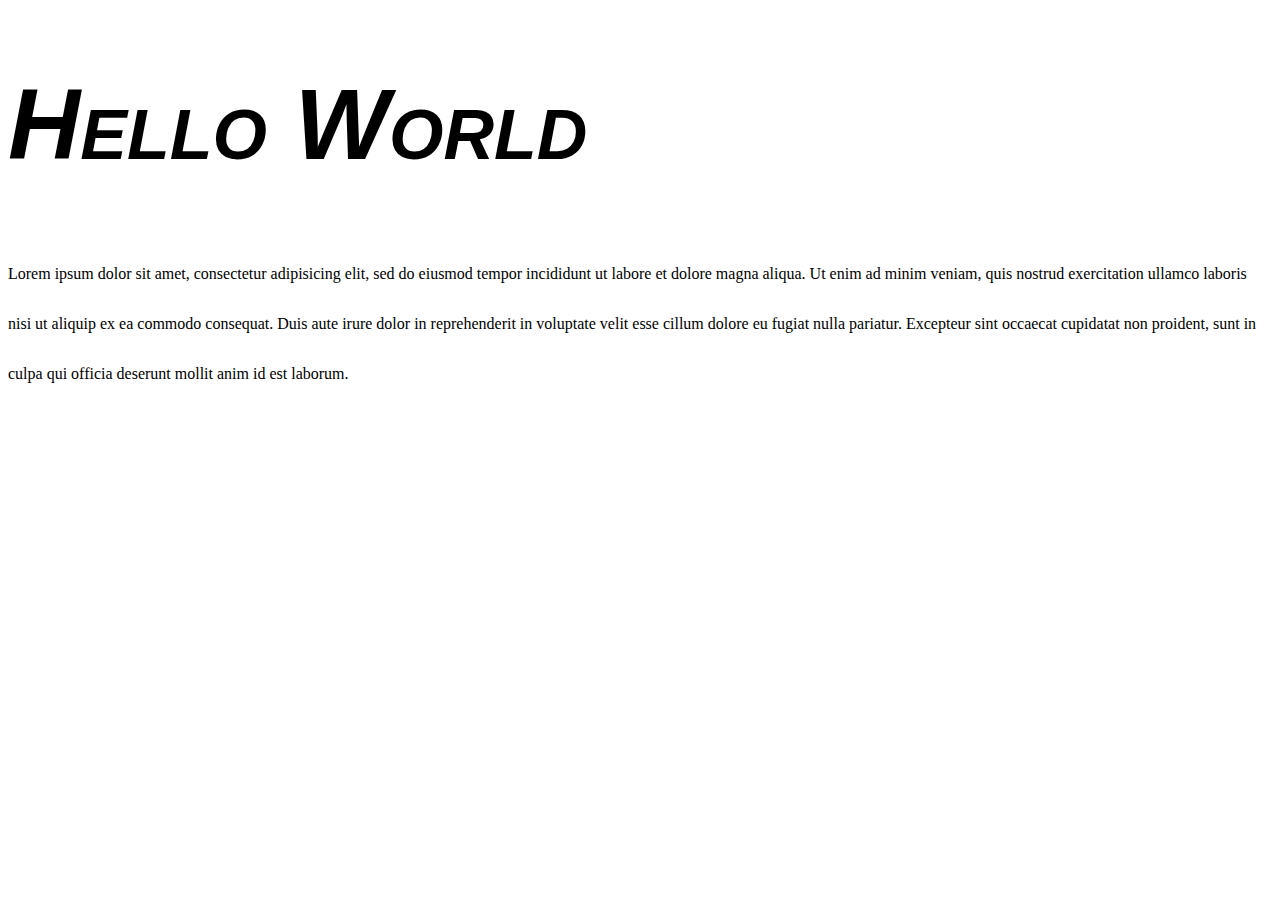
<file: html&css/Latihan 2/index.html>
<!DOCTYPE html>
<html>
<head>
	<title>Coba Font</title>
	<link rel="stylesheet"  href="style.css">
</head>
<body>

	<h1>Hello World</h1>

	<p>Lorem ipsum dolor sit amet, consectetur adipisicing elit, sed do eiusmod
	tempor incididunt ut labore et dolore magna aliqua. Ut enim ad minim veniam,
	quis nostrud exercitation ullamco laboris nisi ut aliquip ex ea commodo
	consequat. Duis aute irure dolor in reprehenderit in voluptate velit esse
	cillum dolore eu fugiat nulla pariatur. Excepteur sint occaecat cupidatat non
	proident, sunt in culpa qui officia deserunt mollit anim id est laborum.</p>

</body>
</html>
</file>
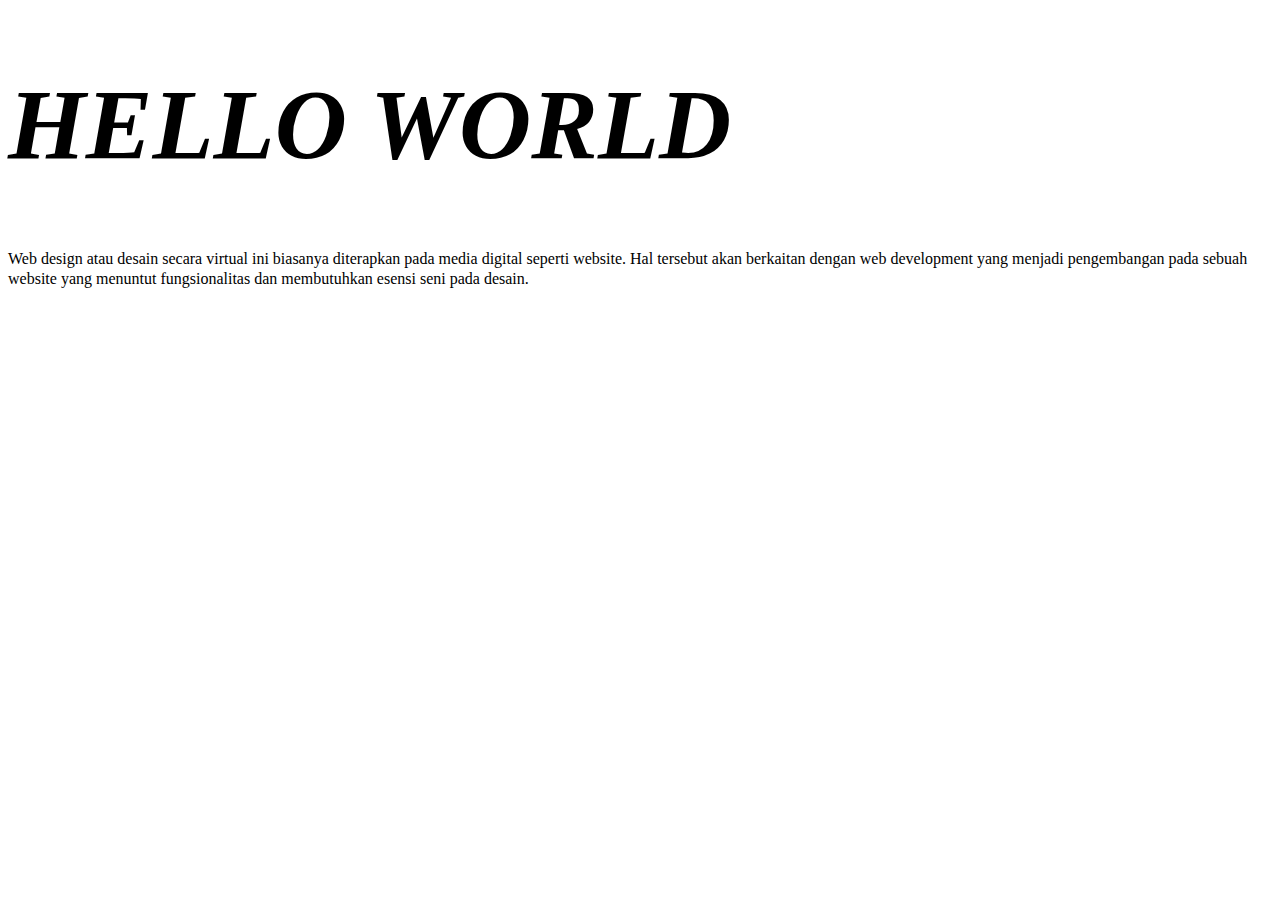
<file: html&css/Latihan 3/index.html>
<!DOCTYPE html>
<html>
<head>
	<title>WELCOME TO MY WEB</title>
	<Link rel="stylesheet" href="style.css">
</head>
<body>

<h1>HELLO WORLD</h1>

<P>Web design atau desain secara virtual ini biasanya diterapkan pada media digital seperti website.
 Hal tersebut akan berkaitan dengan web development yang menjadi pengembangan pada sebuah website yang menuntut fungsionalitas dan membutuhkan esensi seni pada desain.</P>

</body>
</html>
</file>
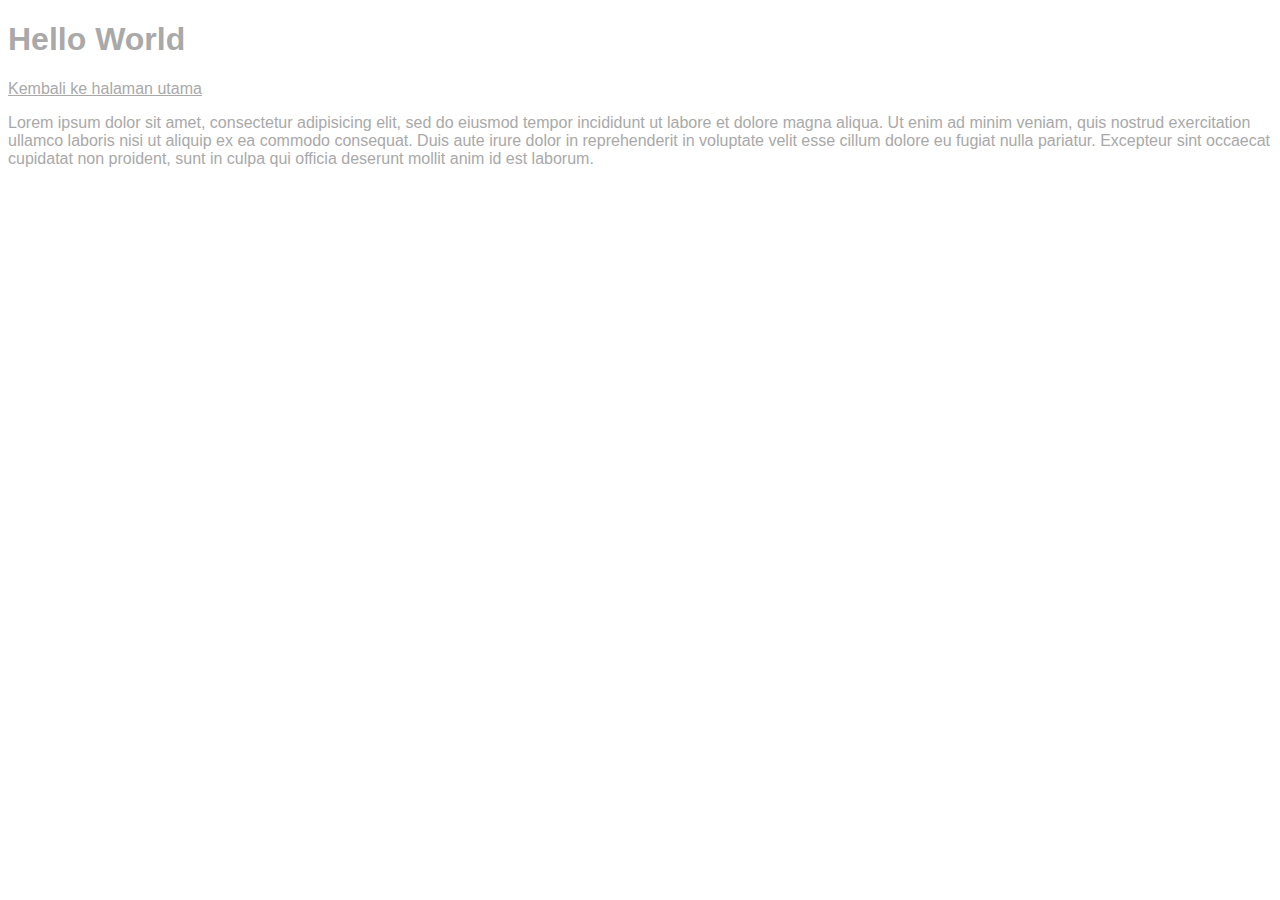
<file: html&css/Latihan 7/index.html>
<!DOCTYPE html>
<html>
<head>
	<title>Inheritance</title>
	<link rel="stylesheet" href="style.css">
</head>
<body>

	<h1>Hello World</h1>

	<a href="#">Kembali ke halaman utama</a>

	<p>Lorem ipsum dolor sit amet, consectetur adipisicing elit, sed do eiusmod
	tempor incididunt ut labore et dolore magna aliqua. Ut enim ad minim veniam,
	quis nostrud exercitation ullamco laboris nisi ut aliquip ex ea commodo
	consequat. Duis aute irure dolor in reprehenderit in voluptate velit esse
	cillum dolore eu fugiat nulla pariatur. Excepteur sint occaecat cupidatat non
	proident, sunt in culpa qui officia deserunt mollit anim id est laborum.</p>

</body>
</html>
</file>
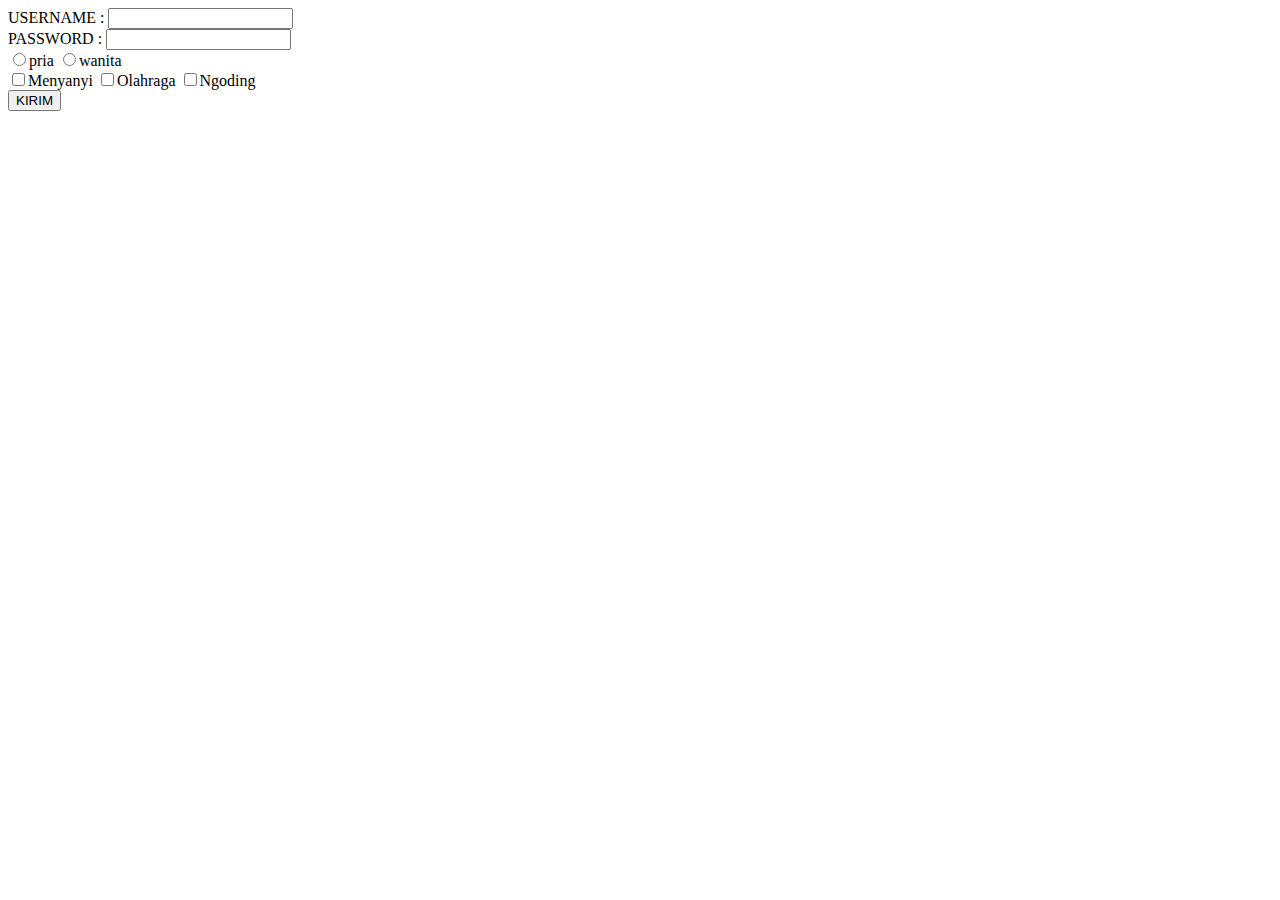
<file: HELLO WORLD/form.html>
<!DOCTYPE html>
<html>
<head>
	<title>form1</title>
</head>
<body>

<label for="USERNAME">USERNAME : </label> 
<input type="text" id="USERNAME">
	<br>
<label for="PASSWORD">PASSWORD : </label>
<input type="PASSWORD" id="PASSWORD">
	<br>
<input type="RADIO" id="pria" name="Jenis Kelamin"><label for="pria">pria</label>
<input type="RADIO" id="wanita" name="Jenis Kelamin"><label for="wanita">wanita</label>
	<br>
<input type="checkbox" id="Menyanyi"><label for="Menyanyi">Menyanyi</label>
<input type="checkbox" id="Olahraga"><label for="Olahraga">Olahraga</label>
<input type="checkbox" id="Ngoding"><label for="Ngoding">Ngoding</label>
	<br>
<button type="submit">KIRIM</button>

</body>
</html>
</file>
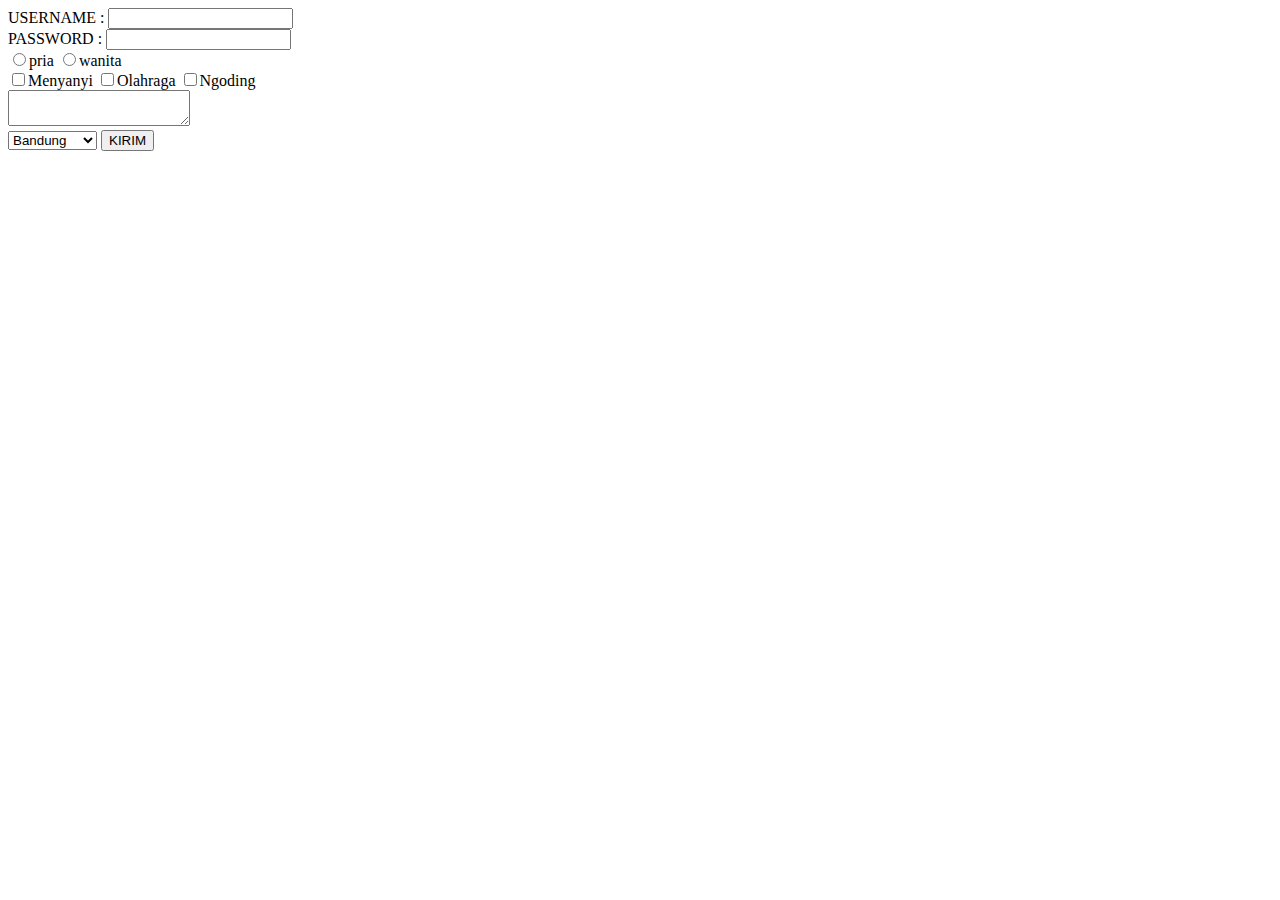
<file: HELLO WORLD/form2.html>
<!DOCTYPE html>
<html>
<head>
	<title>form1</title>
</head>
<body>

<form>
	<label for="USERNAME">USERNAME : </label> 
	<input type="text" id="USERNAME">
		<br>
	<label for="PASSWORD">PASSWORD : </label>
	<input type="PASSWORD" id="PASSWORD">
		<br>
	<input type="RADIO" id="pria" name="Jenis Kelamin"><label for="pria">pria</label>
	<input type="RADIO" id="wanita" name="Jenis Kelamin"><label for="wanita">wanita</label>
		<br>
	<input type="checkbox" id="Menyanyi"><label for="Menyanyi">Menyanyi</label>
	<input type="checkbox" id="Olahraga"><label for="Olahraga">Olahraga</label>
	<input type="checkbox" id="Ngoding"><label for="Ngoding">Ngoding</label>
		<br>
		<textarea></textarea>
			<br>
		<select>
			<option>Bandung</option>
			<option>Yogyakarta</option>
			<option>Jakarta</option>
		</select>
		
	<button type="submit">KIRIM</button>
</form>

</body>
</html>
</file>
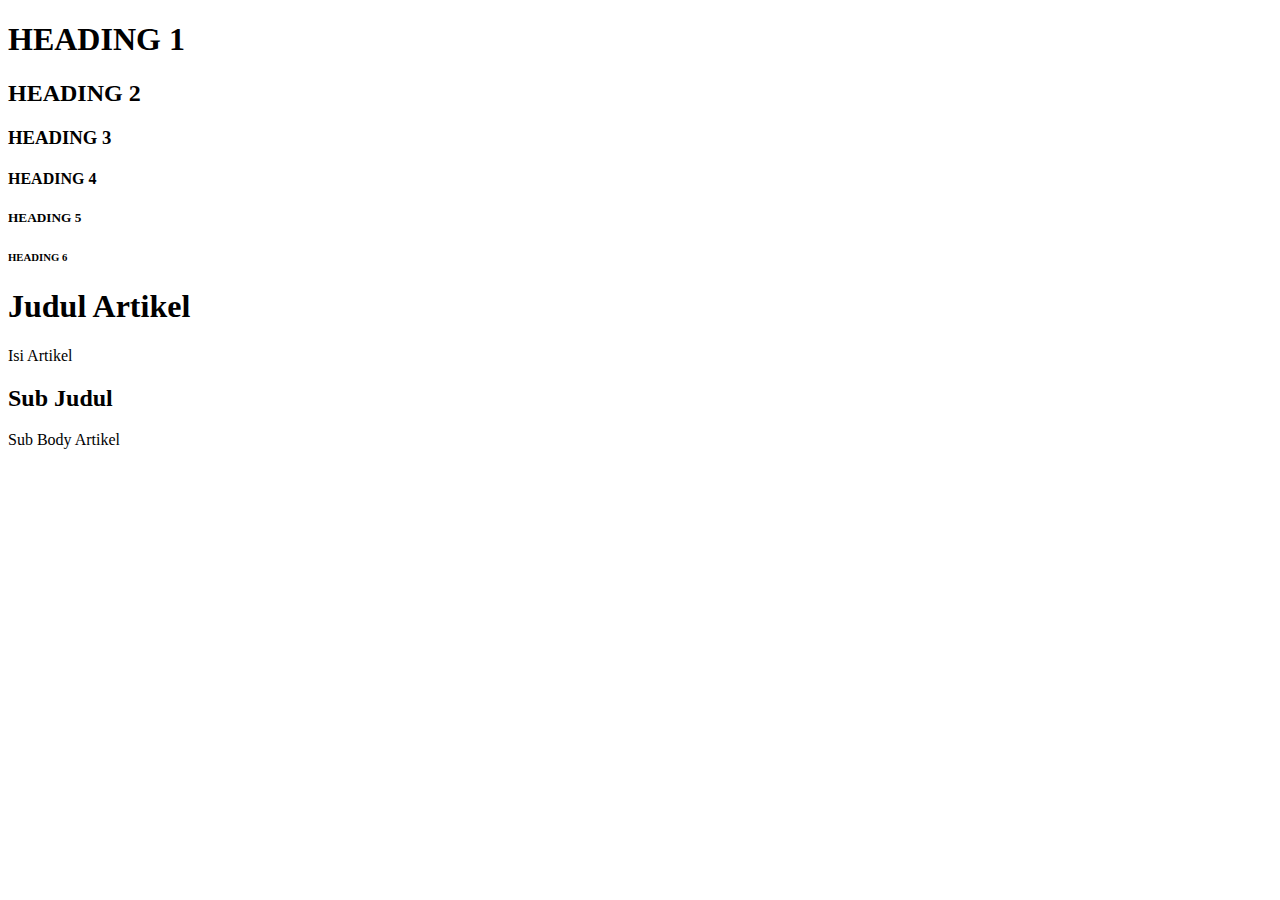
<file: HELLO WORLD/Heading.html>
<!DOCTYPE html>
<html>
<head>
	<title>HTML Heading</title>
</head>
<body>

	<h1>HEADING 1</h1>
	<h2>HEADING 2</h2>
	<h3>HEADING 3</h3>
	<h4>HEADING 4</h4>
	<h5>HEADING 5</h5>
	<h6>HEADING 6</h6>

	<h1>Judul Artikel</h1>
	<p>Isi Artikel</p>
	<h2>Sub Judul</h2>
	<p>Sub Body Artikel</p>

</body>
</html>
</file>
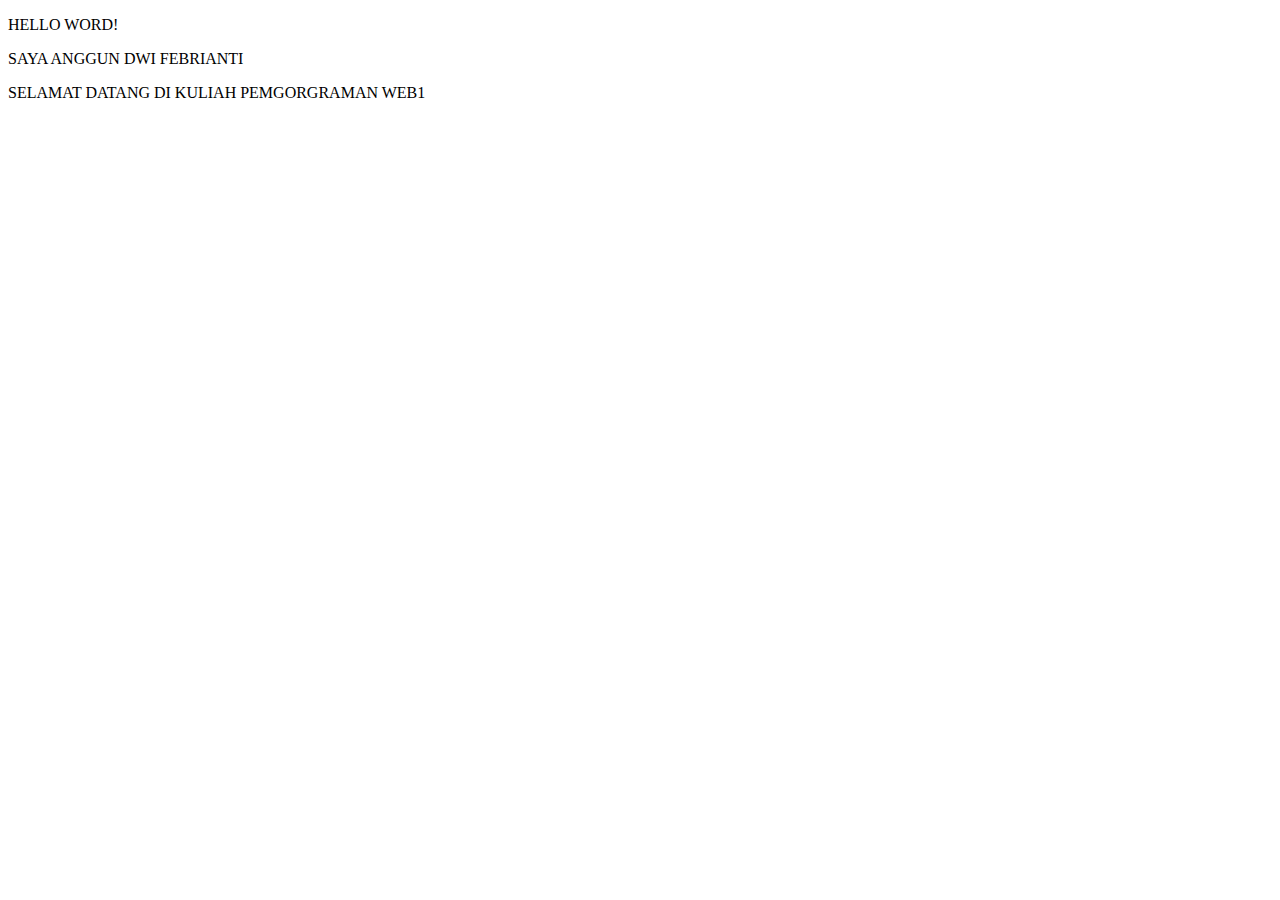
<file: HELLO WORLD/HelloWord.html>
<!DOCTYPE html>
<html>
<head>
	<title>PEMROGRAMAN WEB 1</title>
</head>
<body>

	<p>HELLO WORD!</p>
	<p>SAYA ANGGUN DWI FEBRIANTI</p>
	<p>SELAMAT DATANG DI KULIAH PEMGORGRAMAN WEB1</p>

</body>
</html>
</file>
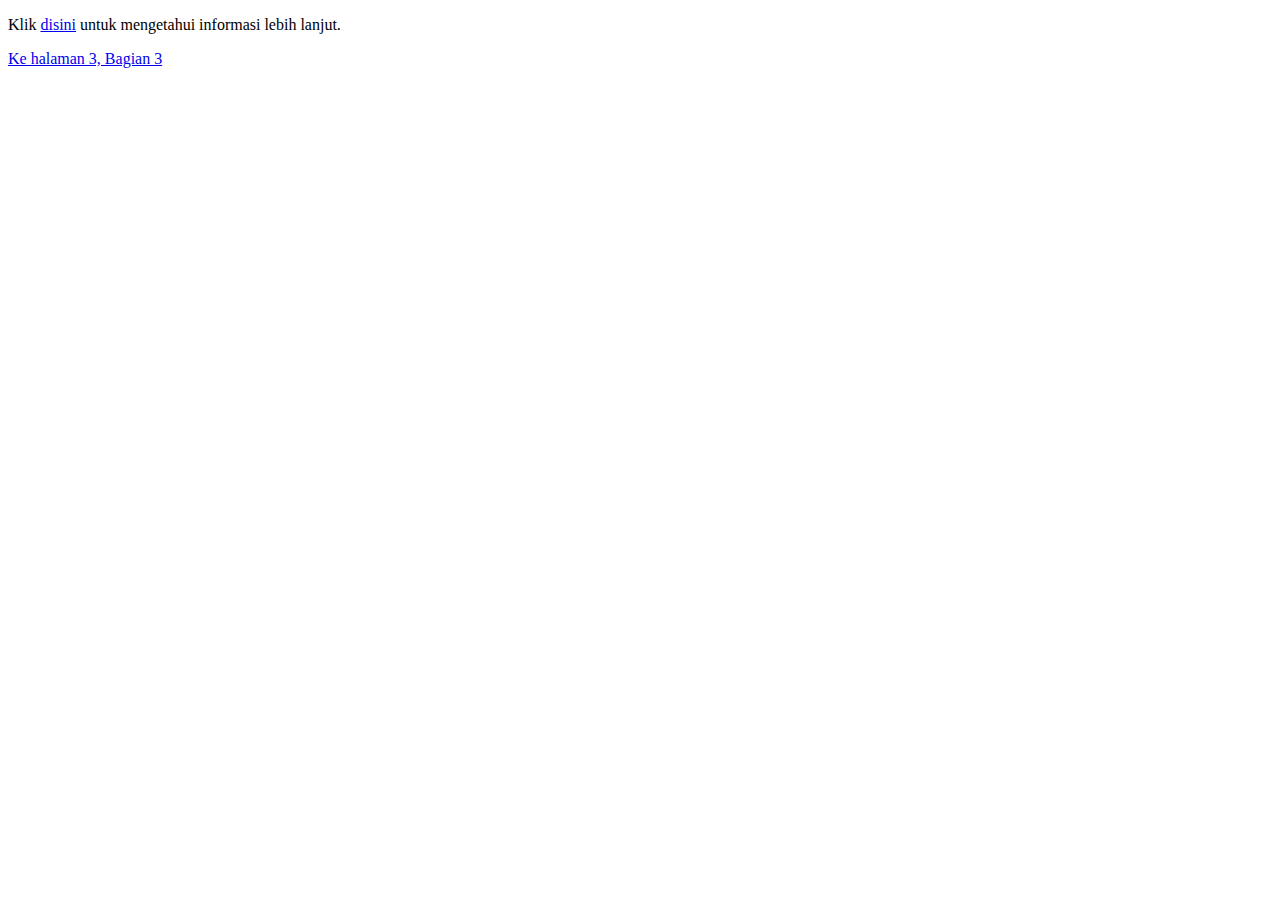
<file: HELLO WORLD/Hyperlink.html>
<!DOCTYPE html>
<html>
<head>
	<title>Hyperlink - Halaman 1</title>
</head>
<body>

	<P>Klik <a href="Hyperlink2.html" target="_blank">disini</a> untuk mengetahui informasi lebih lanjut.</P>

	<a href="Hyperlink3.html#Bagian 3">Ke halaman 3, Bagian 3</a>
</body>
</html>
</file>
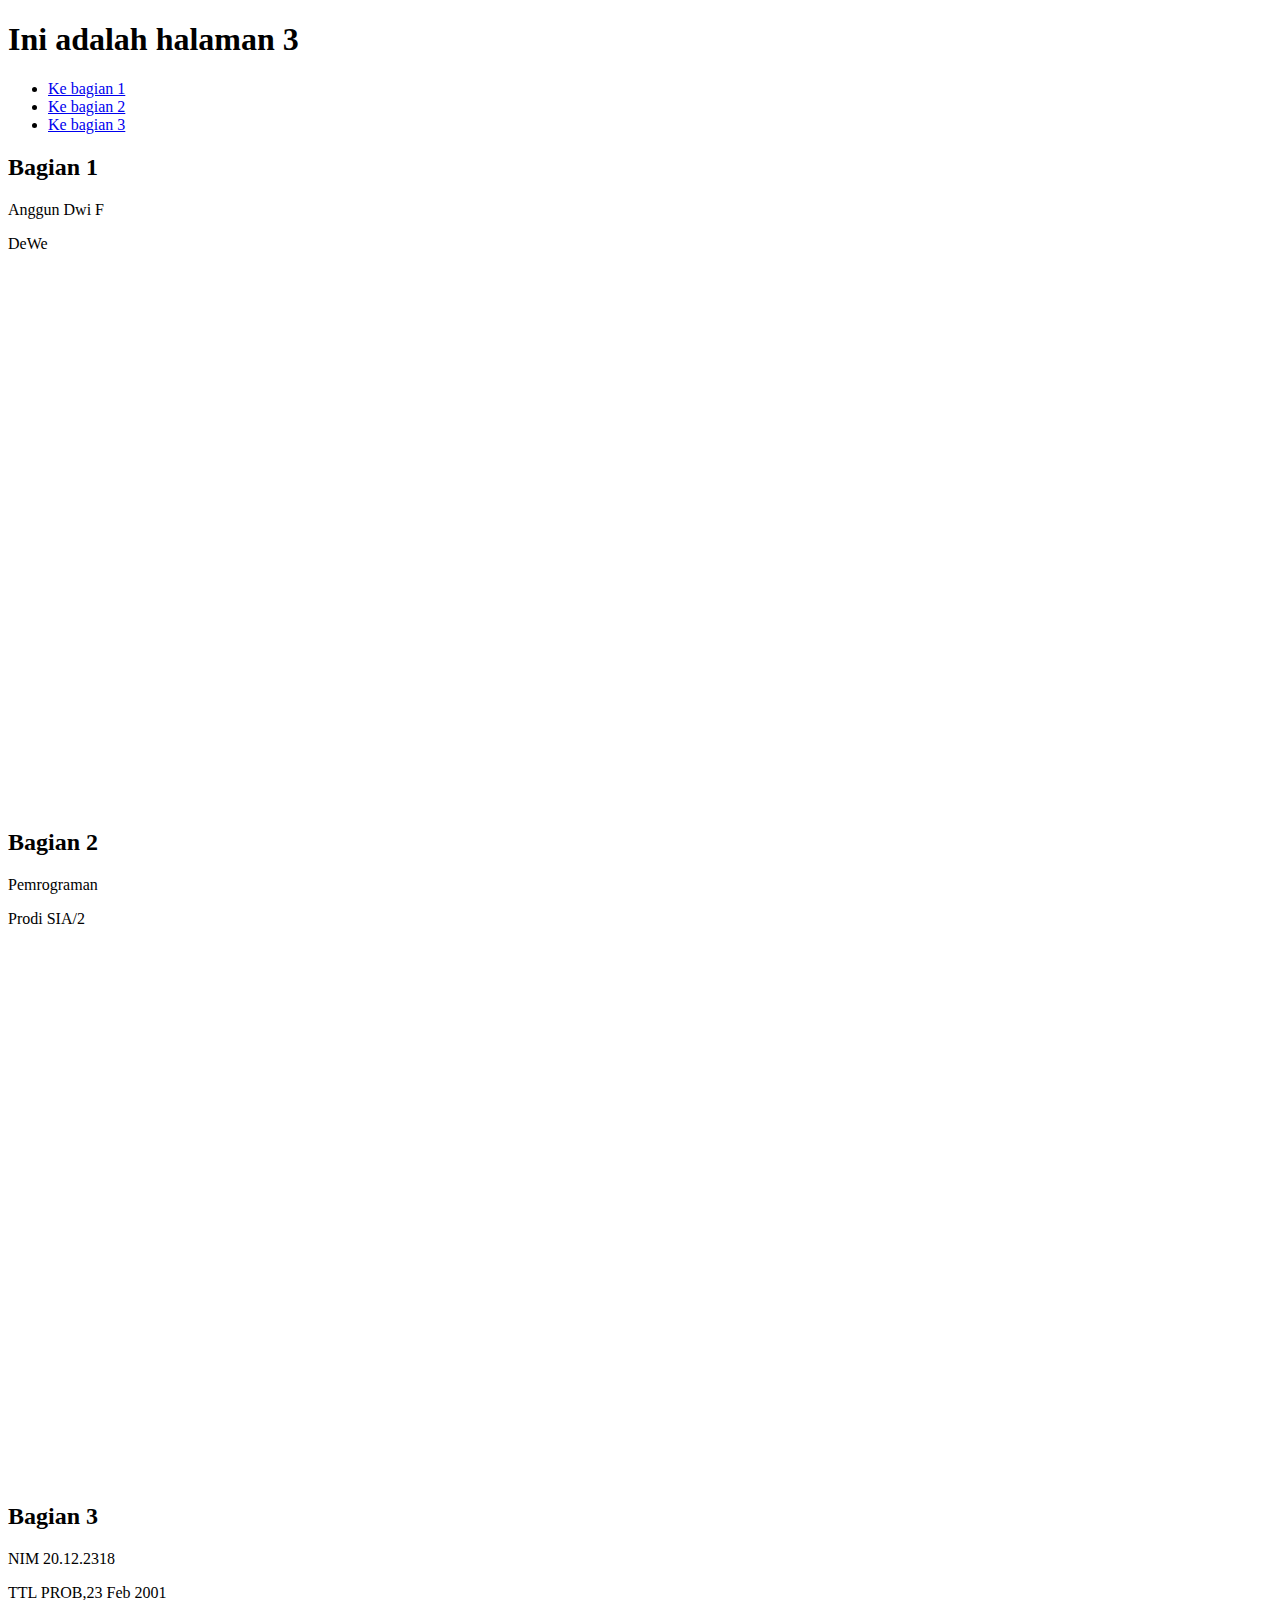
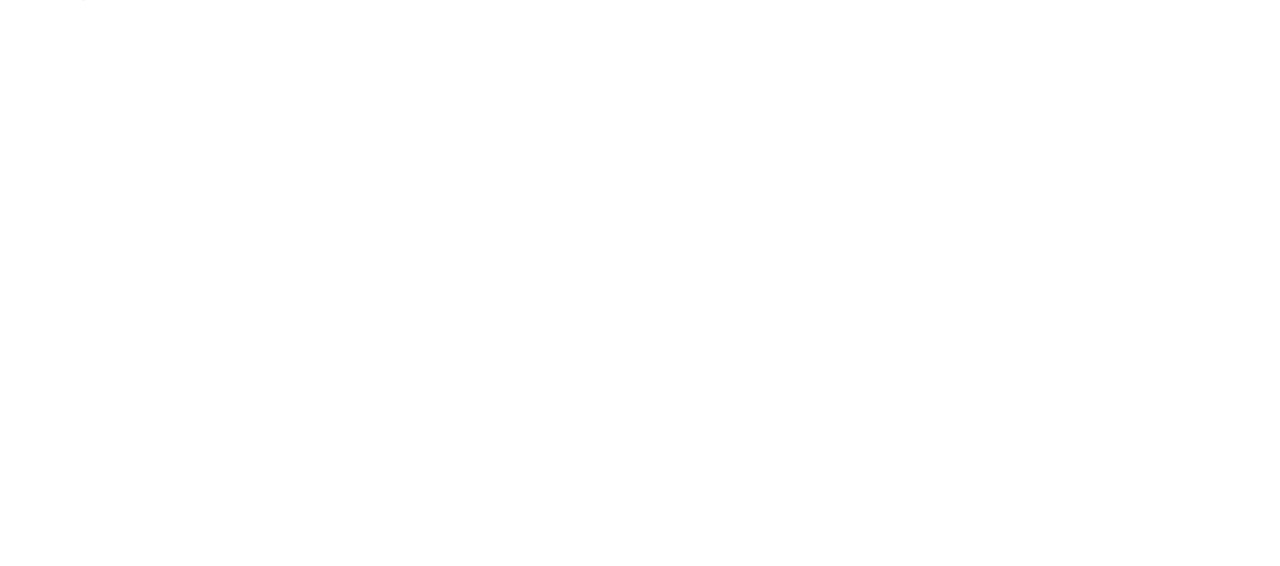
<file: HELLO WORLD/Hyperlink3.html>
<!DOCTYPE html>
<html>
<head>
	<title>Hyperlink - Halaman 3</title>
</head>
<body>

	<h1>Ini adalah halaman 3</h1>
	<ul>
		<li><a href="#Bagian 1">Ke bagian 1</a></li>
		<li><a href="#Bagian 2">Ke bagian 2</a></li>
		<li><a href="#Bagian 3">Ke bagian 3</a></li>
	</ul>

	<h2 id="Bagian 1">Bagian 1</h2>
	<p>Anggun Dwi F</p>
	<p>DeWe</p>

	<br><br><br><br><br><br><br><br><br><br>
	<br><br><br><br><br><br><br><br><br><br>
	<br><br><br><br><br><br><br><br><br><br>

	<h2 id="Bagian 2">Bagian 2</h2>
	<p>Pemrograman</p>
	<p>Prodi SIA/2</p>

	<br><br><br><br><br><br><br><br><br><br>
	<br><br><br><br><br><br><br><br><br><br>
	<br><br><br><br><br><br><br><br><br><br>

	<h2 id="Bagian 3">Bagian 3</h2>
	<p>NIM 20.12.2318</p>
	<p>TTL PROB,23 Feb 2001</p>

	<br><br><br><br><br><br><br><br><br><br>
	<br><br><br><br><br><br><br><br><br><br>
	<br><br><br><br><br><br><br><br><br><br>

</body>
</html>
</file>
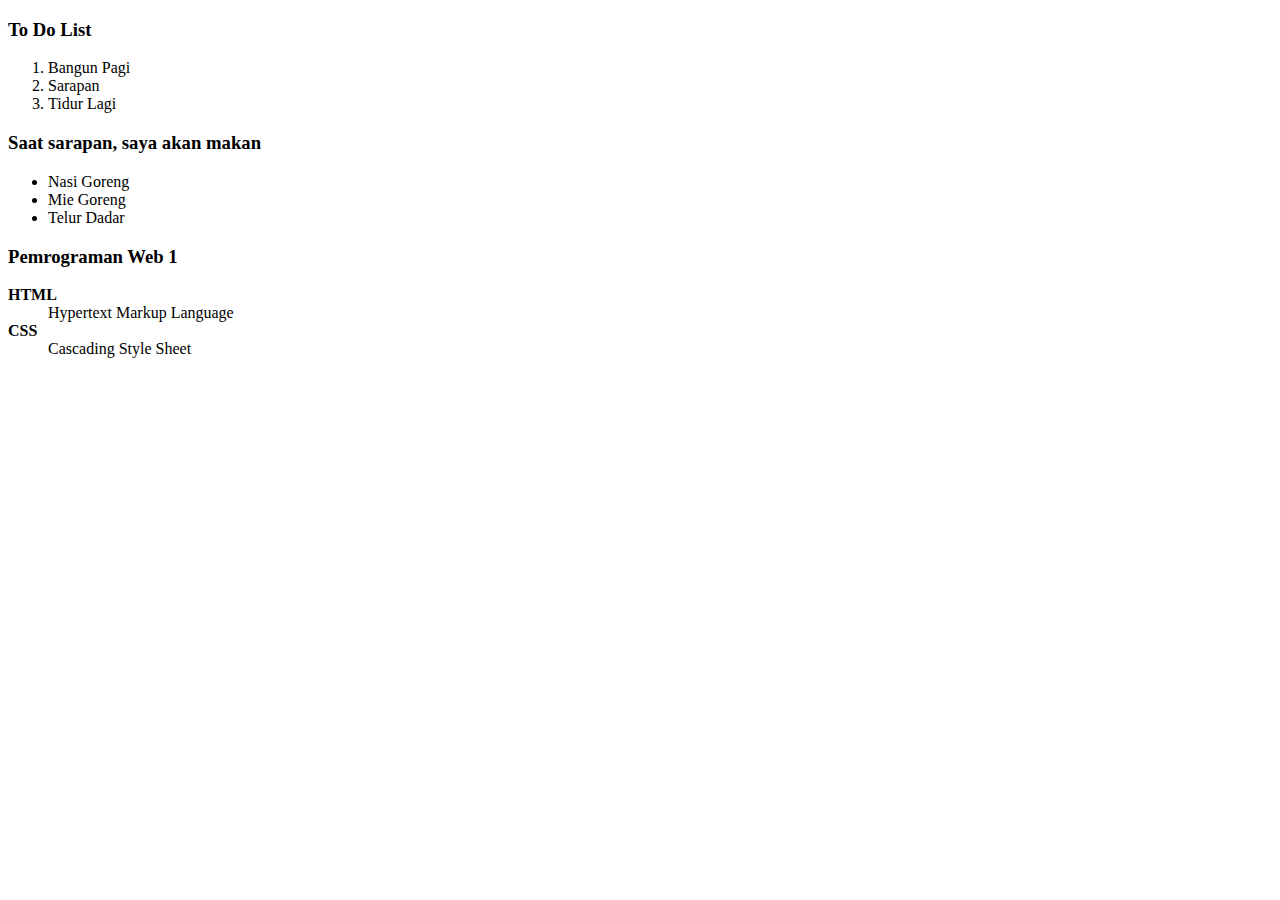
<file: HELLO WORLD/List.html>
<!DOCTYPE html>
<html>
<head>
	<title>HTML List</title>
</head>
<body>

	<h3>To Do List</h3>
	<ol>
		<li>Bangun Pagi</li>
		<li>Sarapan</li>
		<li>Tidur Lagi</li>
	</ol>

	<h3>Saat sarapan, saya akan makan</h3>
	<ul>
		<li>Nasi Goreng</li>
		<li>Mie Goreng</li>
		<li>Telur Dadar</li>
	</ul>

	<h3>Pemrograman Web 1</h3>
	<dl>
		<dt><strong>HTML</strong></dt>
		<dd>Hypertext Markup Language</dd>
		<dt><strong>CSS</strong></dt>
		<dd>Cascading Style Sheet</dd>
	</dl>

</body>
</html>
</file>
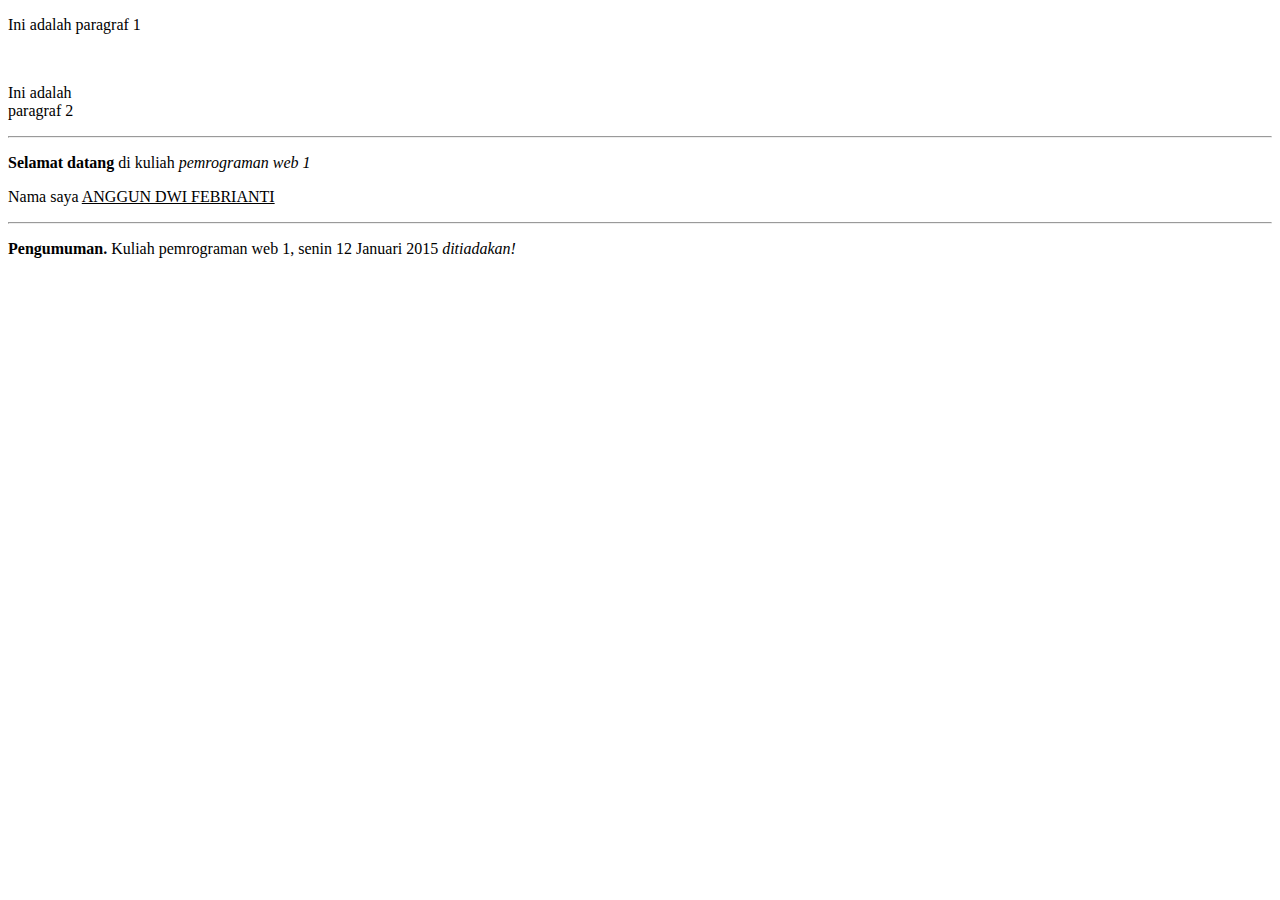
<file: HELLO WORLD/Paragraf.html>
<!DOCTYPE html>
<html>
<head>
	<title>HTML PARAGRAF</title>
</head>
<body>

	<p>Ini adalah paragraf 1</p>
	<br>
	<p>Ini adalah <br> paragraf 2</p>
	<hr>

	<p><b>Selamat datang</b> di kuliah <i>pemrograman web 1</i></p>
	<p>Nama saya <u>ANGGUN DWI FEBRIANTI</u></p>
	<hr>

	<p><strong>Pengumuman.</strong> Kuliah pemrograman web 1, senin 12 Januari 2015 <em>ditiadakan!</em></p>

</body>
</html>
</file>
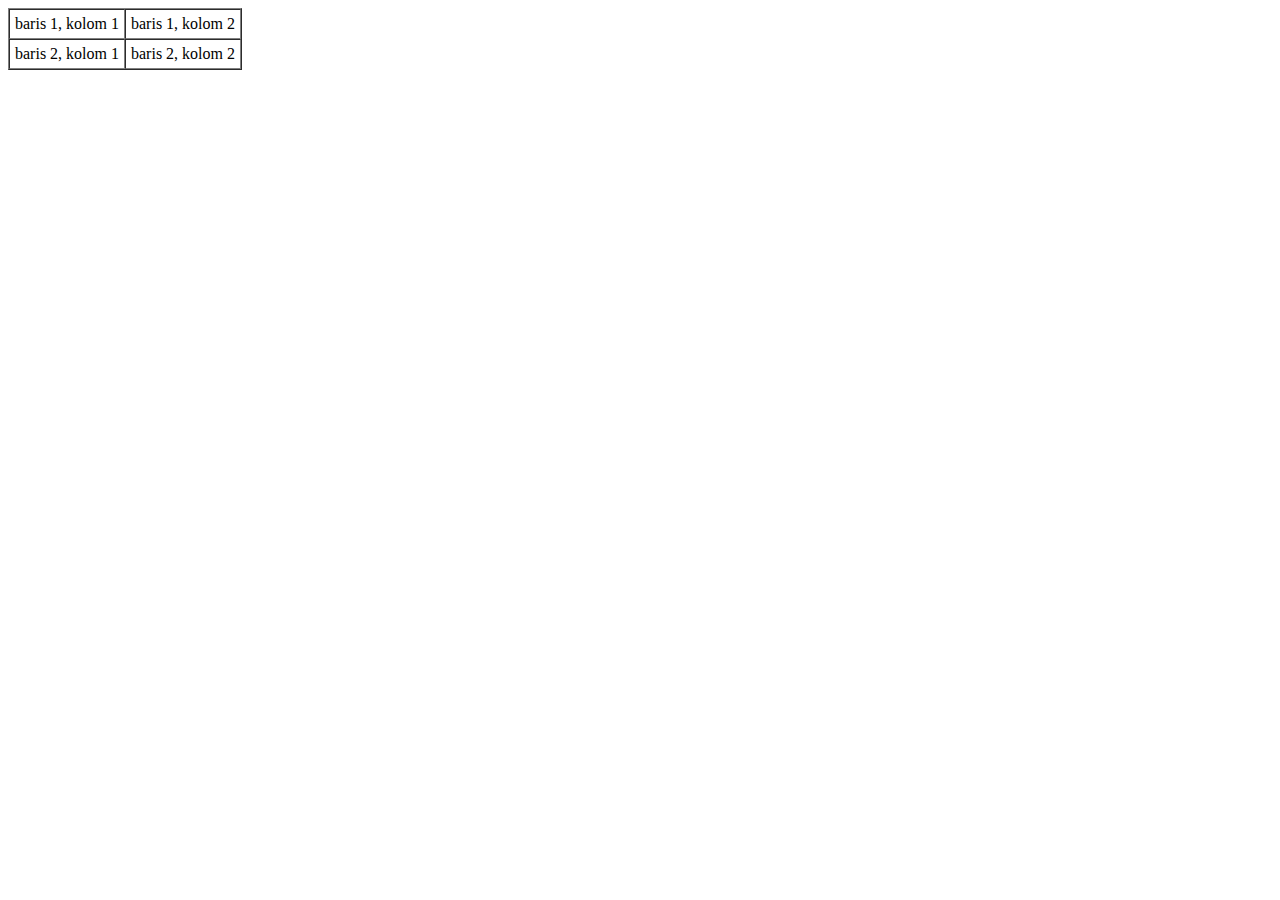
<file: HELLO WORLD/TABLE.html>
<!DOCTYPE html>
<html>
<head>
	<title>table</title>
</head>
<body>

<table border="1" cellspacing="0" cellpadding="5">
	<tr>
		<td>baris 1, kolom 1</td>
		<td>baris 1, kolom 2</td>
	</tr>
	<tr>
		<td>baris 2, kolom 1</td>
		<td>baris 2, kolom 2</td>
	</tr>
</table>
</body>
</html>
</file>
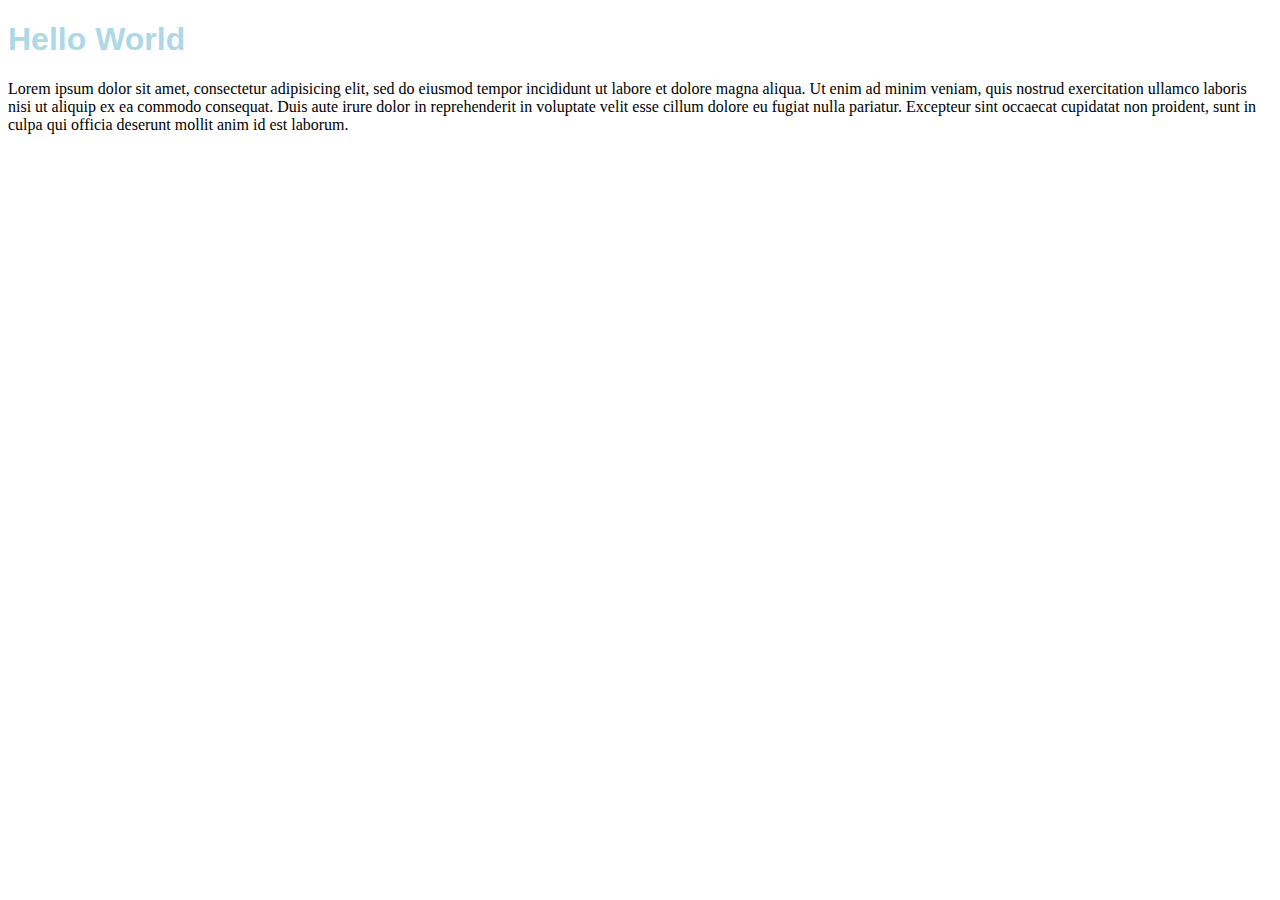
<file: html&css/Latihan 1/embed.html>
<!DOCTYPE html>
<html>
<head>
	<title>Embed CSS</title>
	<style>
		
		h1 {
			color: lightblue;
			font-family: arial;
		}	

	</style>
</head>
<body>
	<h1>Hello World</h1>
	<p>Lorem ipsum dolor sit amet, consectetur adipisicing elit, sed do eiusmod
	tempor incididunt ut labore et dolore magna aliqua. Ut enim ad minim veniam,
	quis nostrud exercitation ullamco laboris nisi ut aliquip ex ea commodo
	consequat. Duis aute irure dolor in reprehenderit in voluptate velit esse
	cillum dolore eu fugiat nulla pariatur. Excepteur sint occaecat cupidatat non
	proident, sunt in culpa qui officia deserunt mollit anim id est laborum.</p>
</body>
</html>
</file>
<file: html&css/Latihan 2/style.css>
h1	{
	font-family: arial, verdana, sans-serif;
	font-size: 100px;
	font-variant: small-caps;
	font-style: italic;
}

p	{
	font-family: georgia, serif;
	line-height: 50px
}
</file>
<file: html&css/Latihan 3/style.css>
h1	{font-family:Times New Roman; font-size:100px; font-style: italic;}
p	{font-family: serif; line-height: 20px;}
</file>
<file: html&css/Latihan 7/style.css>
body {
	font-family: arial;
	color: darkgrey;
}

a {color: inherit;}
</file>
